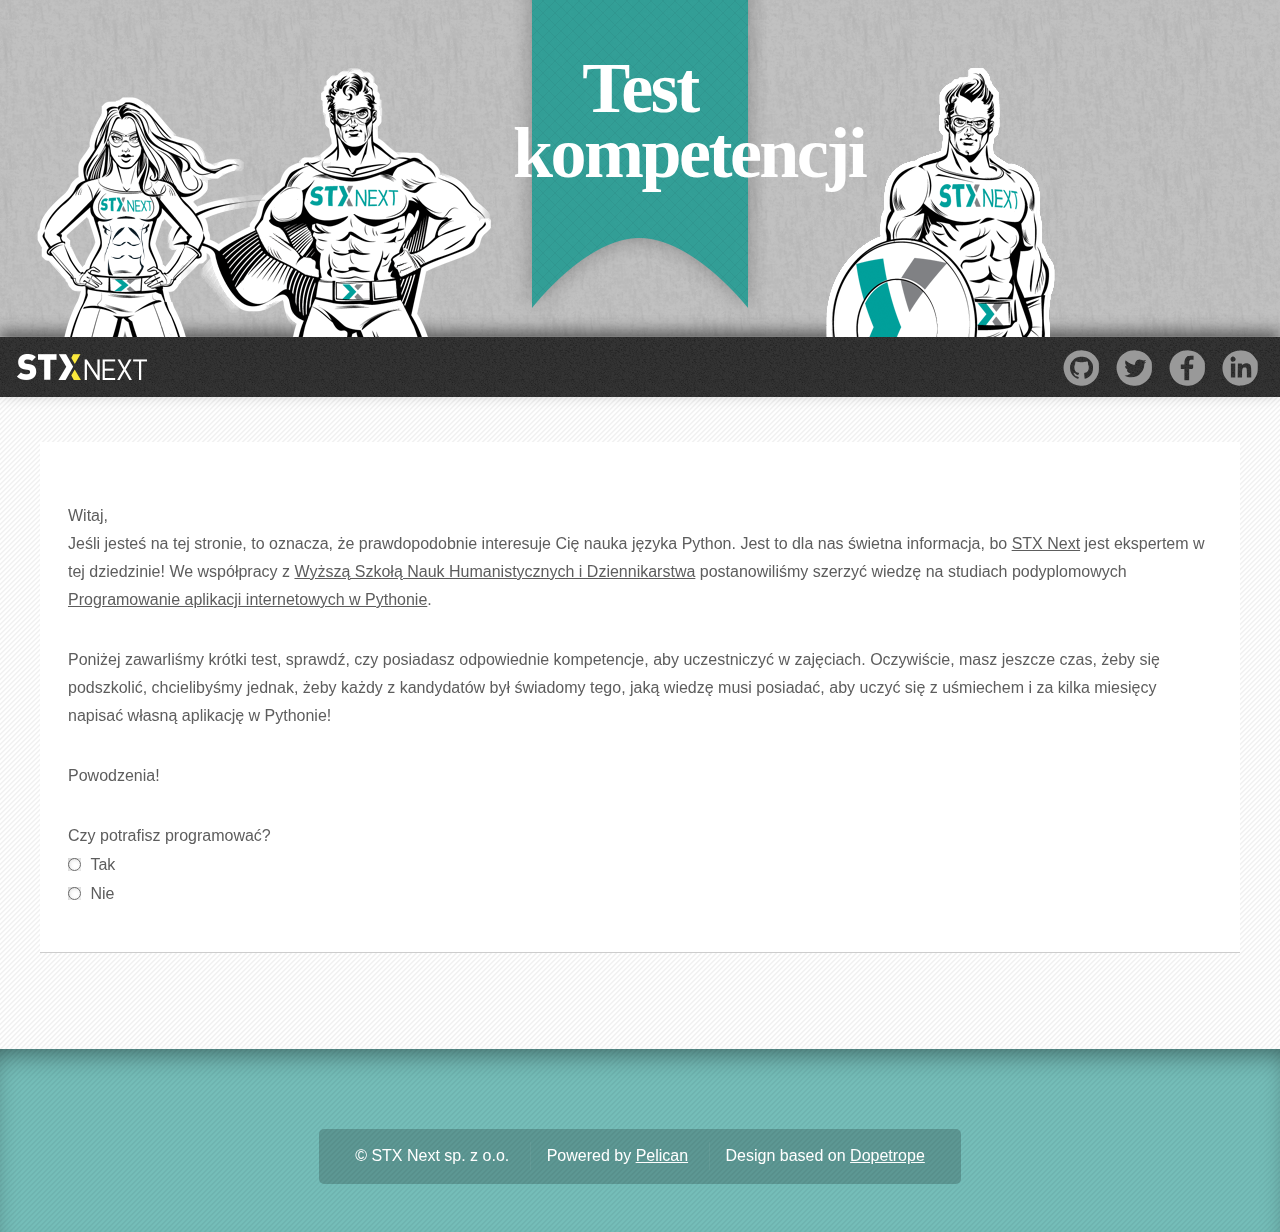
<file: index.html>
<!DOCTYPE html>
<html>
<head>
    <meta http-equiv="content-type" content="text/html; charset=UTF-8">
    <meta charset="utf-8">
    <meta name="keywords" content="stxnext,stx next,python,studia,podyplomówka,studia podyplomowe,wsnhid,programowanie aplikacji internetowych,django,flask,pyramid,plone">
    <meta name="robots" content="follow, all">
    <meta name="language" content="pl-PL">
    <meta name="description" content="Test kompetencji do uczestnictwa w studiach podyplomowych 'Programowanie aplikacji internetowych' na WSNHiD, prowadzonych przez STX Next.">
    <meta property="og:title" content="Test kompetencji">
    <meta property="og:type" content="website">

    <title>Test kompetencji</title>
    <link rel="stylesheet" href="theme/css/fonts.css">
    <noscript>
        <link rel="stylesheet" href="theme/css/skel-noscript.css" />
        <link rel="stylesheet" href="theme/css/style.css" />
        <link rel="stylesheet" href="theme/css/style-desktop.css" />
    </noscript>

    <style type="text/css">@-ms-viewport{width: device-width}</style>
    <style type="text/css">.not-desktop{display:none!important}.only-mobile,.only-1000px{display:none!important}</style>

    <link href="theme/css/style.css" type="text/css" rel="stylesheet">
    <link href="theme/css/style-desktop.css" type="text/css" rel="stylesheet">


    <link rel="apple-touch-icon-precomposed" sizes="144x144" href="/theme/images/_ico/favicon-144.png">
    <!-- For iPhone with high-resolution Retina display: -->
    <link rel="apple-touch-icon-precomposed" sizes="114x114" href="/theme/images/_ico/favicon-114.png">
    <!-- For first- and second-generation iPad: -->
    <link rel="apple-touch-icon-precomposed" sizes="72x72" href="/theme/images/_ico/favicon-72.png">
    <!-- For non-Retina iPhone, iPod Touch, and Android 2.1+ devices: -->
    <link rel="apple-touch-icon-precomposed" href="/theme/images/_ico/favicon-57.png">

    <link rel="shortcut icon" href="/favicon.ico" type="image/x-icon" />


</head>
<body class="no-sidebar">
    <!-- Header Wrapper -->
    <div id="header-wrapper">
        <div class="container">
            <figure class="hero-left"></figure>
            <figure class="hero-right"></figure>
            <div class="row">
                <div class="12u">

                    <!-- Header -->
                        <section id="header">

                            <!-- Logo -->
                            <div id="logo-container" class="logo-games">
                                <h1>Test<br>kompetencji</h1>
                            </div>

                        </section>
                </div>
            </div>
        </div>
    </div>

    <!-- Main Wrapper -->
    <div id="main-wrapper">
        <!-- Nav -->
        <nav id="nav">
            <a class="image logo image-left" href="http://stxnext.pl/">
                <img alt="" src="theme/images/nav-image-logo.png">
            </a>
            <div class="pull-right social">
                <a target="_blank" href="https://github.com/stxnext/">
                    <span class="icon-git"></span>
                </a>
                <a target="_blank" href="https://twitter.com/STXNext">
                    <span class="icon-twitter"></span>
                </a>
                <a target="_blank" href="https://www.facebook.com/StxNext">
                    <span class="icon-fb"></span>
                </a>
                <a target="_blank" href="https://www.linkedin.com/company/stx-next-python-experts">
                    <span class="icon-lin"></span>
                </a>
            </div>

        </nav>

        <div class="container">
            <section class="box">
                <p>
                    Witaj,<br/>
                    Jeśli jesteś na tej stronie, to oznacza, że prawdopodobnie
                    interesuje Cię nauka języka Python. Jest to dla nas świetna
                    informacja, bo <a href="http://stxnext.pl">STX Next</a>
                    jest ekspertem w tej dziedzinie! We współpracy z
                    <a href="http://wsnhid.pl">Wyższą Szkołą Nauk Humanistycznych i Dziennikarstwa</a>
                    postanowiliśmy szerzyć wiedzę na studiach podyplomowych
                    <a href="http://wsnhid.pl/programowanie-aplikacji-internetowych-1.html">Programowanie aplikacji internetowych w Pythonie</a>.
                </p>
                <p>
                    Poniżej zawarliśmy krótki test, sprawdź, czy posiadasz
                    odpowiednie kompetencje, aby uczestniczyć w zajęciach.
                    Oczywiście, masz jeszcze czas, żeby się podszkolić,
                    chcielibyśmy jednak, żeby każdy z kandydatów był świadomy tego,
                    jaką wiedzę musi posiadać, aby uczyć się z uśmiechem i za kilka
                    miesięcy napisać własną aplikację w Pythonie!
                </p>
                <p>Powodzenia!</p>

                <form class="form-horizontal prelim">
                    <fieldset id="know_prog">
                        <div class="form-group">
                            <label for="know_prog">Czy potrafisz programować?</label>
                            <div class="controls">
                                <div class="control">
                                    <input name="know_prog" id="prog_y" value="y" type="radio">
                                    <label class="radio" for="prog_y">Tak</label>
                                </div>
                                <div class="control">
                                    <input name="know_prog" id="prog_n" value="n" type="radio">
                                    <label class="radio" for="prog_n">Nie</label>
                                </div>
                                <div class="sub_q no">
                                    <p>
                                        Program szkolenia nie obejmuje nauki programowania od podstaw!
                                    </p>
                                    <p>
                                        Szkolenie skierowane jest do osób, które potrafią już programować
                                        (w dowolnym języku programowania) i chciałyby poznać lub poszerzyć
                                        znajomość języka Python oraz frameworków pythonowych, pozwalających
                                        tworzyć aplikacje internetowe.
                                    </p>
                                    <div class="control">
                                        <input type="checkbox" name="prog_cont" value="cont" id="prog_cont" />
                                        <label for="prog_cont">Nauczę się podstaw programowania przed rozpoczęciem zajęć</label>
                                    </div>
                                </div>
                                <div class="sub_q q1">
                                    <label for="prog_lang">W jakim języku potrafisz programować?</label>
                                    <div class="control">
                                        <input type="checkbox" name="prog_lang[]" value="cpp" />
                                        <label for="prog_lang">C/C++</label>
                                    </div>
                                    <div class="control">
                                        <input type="checkbox" name="prog_lang[]" value="c-sharp" />
                                        <label for="prog_lang">C#</label>
                                    </div>
                                    <div class="control">
                                        <input type="checkbox" name="prog_lang[]" value="java" />
                                        <label for="prog_lang">Java</label>
                                    </div>
                                    <div class="control">
                                        <input type="checkbox" name="prog_lang[]" value="js" />
                                        <label for="prog_lang">JavaScript</label>
                                    </div>
                                    <div class="control">
                                        <input type="checkbox" name="prog_lang[]" value="obj-c" />
                                        <label for="prog_lang">Objective-C</label>
                                    </div>
                                    <div class="control">
                                        <input type="checkbox" name="prog_lang[]" value="pascal" />
                                        <label for="prog_lang">Pascal</label>
                                    </div>
                                    <div class="control">
                                        <input type="checkbox" name="prog_lang[]" value="perl" />
                                        <label for="prog_lang">Perl</label>
                                    </div>
                                    <div class="control">
                                        <input type="checkbox" name="prog_lang[]" value="php" />
                                        <label for="prog_lang">PHP</label>
                                    </div>
                                    <div class="control">
                                        <input type="checkbox" name="prog_lang[]" value="py" />
                                        <label for="prog_lang">Python</label>
                                    </div>
                                    <div class="control">
                                        <input type="checkbox" name="prog_lang[]" value="rb" />
                                        <label for="prog_lang">Ruby</label>
                                    </div>
                                    <div class="control">
                                        <input type="checkbox" name="prog_lang[]" value="vb" />
                                        <label for="prog_lang">Visual Basic</label>
                                    </div>
                                    <div class="control">
                                        <input type="checkbox" name="prog_lang[]" value="other" />
                                        <label for="prog_lang">Inny</label>
                                    </div>
                                </div>
                                <div class="sub_q q2">
                                    <label for="prog_algo">Jaki jest wynik tego pseudokodu?</label>
                                    <p class="hint">(angielskie <i>even</i> to po polsku <i>parzysty</i>)</p>
                                    <pre>
total = 2
for x from 5 to 15
  if x is even then
      add x to total
loop
print total</pre>
                                    <div class="control">
                                        <input type="text" name="prog_algo" value="" id="prog_algo" />
                                    </div>
                                </div>
                            </div>
                        </div>
                    </fieldset>

                    <fieldset id="know_html">
                        <div class="form-group">
                            <label for="can_html">Czy znasz HTML?</label>
                            <div class="controls">
                                <div class="control">
                                    <input name="can_html" id="html_y" value="y" type="radio">
                                    <label class="radio" for="html_y">Tak</label>
                                </div>
                                <div class="control">
                                    <input name="can_html" id="html_n" value="n" type="radio">
                                    <label class="radio" for="html_n">Nie</label>
                                </div>
                                <div class="sub_q no">
                                    <p>
                                        Program szkolenia nie obejmuje nauki tworzenia stron WWW!
                                    </p>
                                    <p>
                                        Szkolenie skierowane jest do osób, które znają język HTML oraz
                                        potrafią już tworzyć proste, statyczne strony internetowe
                                        i chciałyby nauczyć się jak tworzyć aplikacje internetowe.
                                    </p>
                                    <div class="control">
                                        <input type="checkbox" name="html_cont" value="cont" id="html_cont" />
                                        <label for="html_cont">Nauczę się HTML przed rozpoczęciem zajęć</label>
                                    </div>
                                </div>
                                <div class="sub_q q1">
                                    <label for="html_ver">Którą wersję HTML znasz?</label>
                                    <div class="control">
                                        <input type="checkbox" name="html_ver[]" value="html4" />
                                        <label for="html_ver">HTML4</label>
                                    </div>
                                    <div class="control">
                                        <input type="checkbox" name="html_ver[]" value="html5" />
                                        <label for="html_ver">HTML5</label>
                                    </div>
                                    <div class="control">
                                        <input type="checkbox" name="html_ver[]" value="xhtml" />
                                        <label for="html_ver">XHTML</label>
                                    </div>
                                    <div class="control">
                                        <input type="checkbox" name="html_ver[]" value="other" />
                                        <label for="html_ver">Inna</label>
                                    </div>
                                </div>
                                <div class="sub_q q2">
                                    <label for="html_algo">Napisz wycinek kodu HTML, który w przeglądarce będzie wyglądał jak na poniższym obrazku:</label>
                                    <p class="hint">(wypunktowanie z dwoma elementami - pierwszy pogrubiony, drugi kursywą)</p>
                                    <img src="./html_sample.png"/>
                                    <div class="control">
                                        <textarea name="html_algo" id="html_algo" rows="8" cols="50"></textarea>
                                    </div>
                                </div>
                            </div>
                        </div>
                    </fieldset>

                    <fieldset id="know_linux">
                        <div class="form-group">
                            <label for="know_linux">Czy znasz podstawy Linuksa?</label>
                            <div class="controls">
                                <div class="control">
                                    <input name="know_linux" id="linux_y" value="y" type="radio">
                                    <label class="radio" for="linux_y">Tak</label>
                                </div>
                                <div class="control">
                                    <input name="know_linux" id="linux_n" value="n" type="radio">
                                    <label class="radio" for="linux_n">Nie</label>
                                </div>
                                <div class="sub_q no">
                                    <p>
                                        Program szkolenia nie obejmuje nauki podstaw Linuksa!
                                    </p>
                                    <p>
                                        Podczas szkolenia wykorzystywane będą podstawowe komendy i polecenia
                                        powłoki Linuksa.
                                    </p>
                                    <div class="control">
                                        <input type="checkbox" name="linux_cont" value="cont" id="linux_cont" />
                                        <label for="linux_cont">Nauczę się podstawowych komend Linuksa przed rozpoczęciem zajęć</label>
                                    </div>
                                </div>
                                <div class="sub_q q1">
                                    <label for="distro">Jaką dystrybucję Linuksa znasz?</label>
                                    <div class="control">
                                        <input type="checkbox" name="distro[]" value="arch" />
                                        <label for="distro">Arch</label>
                                    </div>
                                    <div class="control">
                                        <input type="checkbox" name="distro[]" value="centos" />
                                        <label for="distro">CentOS</label>
                                    </div>
                                    <div class="control">
                                        <input type="checkbox" name="distro[]" value="debian" />
                                        <label for="distro">Debian</label>
                                    </div>
                                    <div class="control">
                                        <input type="checkbox" name="distro[]" value="fedora" />
                                        <label for="distro">Fedora</label>
                                    </div>
                                    <div class="control">
                                        <input type="checkbox" name="distro[]" value="mint" />
                                        <label for="distro">Mint</label>
                                    </div>
                                    <div class="control">
                                        <input type="checkbox" name="distro[]" value="rhel" />
                                        <label for="distro">Red Hat / RHEL</label>
                                    </div>
                                    <div class="control">
                                        <input type="checkbox" name="distro[]" value="suse" />
                                        <label for="distro">SUSE</label>
                                    </div>
                                    <div class="control">
                                        <input type="checkbox" name="distro[]" value="ubuntu" />
                                        <label for="distro">Ubuntu</label>
                                    </div>
                                    <div class="control">
                                        <input type="checkbox" name="distro[]" value="other" />
                                        <label for="distro">Inna</label>
                                    </div>
                                </div>
                                <div class="sub_q q2">
                                    <label for="linux_cmd_1">Napisz komendę przejścia do folderu <tt>app</tt></label>
                                    <div class="control">
                                        <input type="text" name="linux_cmd_1" value="" id="linux_cmd_1" />
                                    </div>
                                    <label for="linux_cmd_2">Napisz komendę usuwającą wszystkie pliki z roszerzeniem txt</label>
                                    <div class="control">
                                        <input type="text" name="linux_cmd_2" value="" id="linux_cmd_2" />
                                    </div>
                                    <label for="linux_cmd_3">Napisz komendę pokazującą wszystkie uruchomione procesy</label>
                                    <div class="control">
                                        <input type="text" name="linux_cmd_3" value="" id="linux_cmd_3" />
                                    </div>
                                </div>
                            </div>
                        </div>
                    </fieldset>
                </form>

                <div class="summary" id="summary-full">
                    <h2>Gratulacje!</h2>
                    <h3>Posiadasz odpowiednie kompetencje, aby rozpocząć studia podyplomowe "Programowanie aplikacji internetowych"!</h3>
                </div>
                <div class="summary" id="summary-some">
                    <h2>Brawo!</h2>
                    <h3>Posiadasz część kompetencji potrzebnych, aby rozpocząć studia podyplomowe "Programowanie aplikacji internetowych".</h3>
                    <h4>Pamiętaj, że jeżeli dostaniesz się na studia, to musisz poznać niektóre zagadnienia przed rozpoczęciem pierwszych zajęć!</h4>
                </div>
                <div class="summary" id="summary-none">
                    <h3>Nie posiadasz odpowiednich kompetencji, aby rozpocząć studia podyplomowe "Programowanie aplikacji internetowych"!</h3>
                    <h4>Jeżeli mimo to weźmiesz udział w rekrutacji i dostaniesz się na studia, to musisz poznać wszystkie brakujące zagadnienia przed rozpoczęciem pierwszych zajęć!</h4>
                </div>

            </section>
        </div>
    </div>

    <!-- Footer -->
    <div id="footer-wrapper">
        <section id="footer" class="container">
            <!-- Copyright -->
            <div id="copyright">
                <ul class="links">
                    <li>© STX Next sp. z o.o.    </li>
                    <li>Powered by <a href="http://blog.getpelican.com/">Pelican</a></li>
                    <li>Design based on <a href="http://html5up.net/">Dopetrope</a></li>
                </ul>
            </div>
        </section>
    </div>

    <script src="theme/js/jquery.min.js"></script>
    <script src="theme/js/jquery.dropotron.js"></script>
    <script src="theme/js/config.js"></script>
    <script src="theme/js/skel.js"></script>
    <script src="theme/js/skel-panels.js"></script>
    <script src="theme/js/application.js"></script>
    <!--[if lte IE 8]><script src="theme/js/html5shiv.js"></script><link rel="stylesheet" href="/theme/css/ie8.css" /><![endif]-->


    <script type="text/javascript">
        $(document).ready(function() {
            /* fieldset - know programming language */
            $('#prog_y').click(function(event) {
                $('#know_prog .sub_q.q1').show();
                $('#know_prog .sub_q.no').hide();
                $('#prog_cont').attr('checked', false);
            });
            $('#prog_n').click(function(event) {
                $('#know_prog .sub_q').hide();
                $('#know_prog .sub_q.no').show();
            });
            $('#prog_cont').change(function() {
                if (this.checked) {
                    $('#know_html').show();
                } else {
                    $('#know_html').hide();
                }
            });
            $("input[name='prog_lang[]']").click(function(event) {
                if ($("input[name='prog_lang[]']:checked").length) {
                    $('#know_prog .sub_q.q2').show();
                } else {
                    $('#know_prog .sub_q.q2').hide();
                }
            });
            $("#prog_algo").keyup(function(event) {
                if ($("#prog_algo").val() === '52') {
                    $('#know_html').show();
                } else {
                    $('#know_html').hide();
                }
            });

            /* fieldset - know html */
            $('#html_y').click(function(event) {
                $('#know_html .sub_q.q1').show();
                $('#know_html .sub_q.no').hide();
                $('#html_cont').attr('checked', false);
            });
            $('#html_n').click(function(event) {
                $('#know_html .sub_q').hide();
                $('#know_html .sub_q.no').show();
            });
            $('#html_cont').change(function() {
                if (this.checked) {
                    $('#know_linux').show();
                } else {
                    $('#know_linux').hide();
                }
            });
            $("input[name='html_ver[]']").click(function(event) {
                if ($("input[name='html_ver[]']:checked").length) {
                    $('#know_html .sub_q.q2').show();
                } else {
                    $('#know_html .sub_q.q2').hide();
                }
            });
            // <ul><li><b>bold</b></li><li><i>italic</i></li></ul>
            $("#html_algo").keyup(function(event) {
                var answer = $("#html_algo").val();
                if (
                    answer.indexOf('<ul>') >= 0 &&
                    answer.indexOf('</ul>') >= 0 &&
                    answer.indexOf('<li>') >= 0 &&
                    answer.indexOf('</li>') >= 0 &&
                    answer.indexOf('<b>') >= 0 &&
                    answer.indexOf('</b>') >= 0 &&
                    answer.indexOf('<i>') >= 0 &&
                    answer.indexOf('</i>') >= 0
                ) {
                    $('#know_linux').show();
                } else {
                    $('#know_linux').hide();
                }
            });

            /* fieldset - know linux */
            $('#linux_y').click(function(event) {
                $('#know_linux .sub_q.q1').show();
                $('#know_linux .sub_q.no').hide();
                $('#linux_cont').attr('checked', false);
            });
            $('#linux_n').click(function(event) {
                $('#know_linux .sub_q').hide();
                $('#know_linux .sub_q.no').show();
            });
            $('#linux_cont').change(function() {
                if (this.checked) {
                    if ($('#prog_cont:checked, #html_cont:checked').length == 2) {
                        $('#summary-none').show();
                    } else {
                        $('#summary-some').show();
                    }
                } else {
                    $('.summary').hide();
                }
            });
            $("input[name='distro[]']").click(function(event) {
                if ($("input[name='distro[]']:checked").length) {
                    $('#know_linux .sub_q.q2').show();
                } else {
                    $('#know_linux .sub_q.q2').hide();
                }
            });
            $("#know_linux .sub_q.q2 input").keyup(function(event) {
                if (
                    $("#linux_cmd_1").val() === 'cd app' &&
                    $("#linux_cmd_2").val() === 'rm *.txt' &&
                    $("#linux_cmd_3").val().indexOf('ps') == 0
                ) {
                    var cont = $('#prog_cont:checked, #html_cont:checked, #linux_cont:checked');
                    if (cont.length == 3) {
                        $('#summary-none').show();
                    } else if (cont.length == 0) {
                        $('#summary-full').show();
                    } else {
                        $('#summary-some').show();
                    }
                } else {
                    $('.summary').hide();
                }
            });
        });
    </script>

    <script>
        (function(i,s,o,g,r,a,m){i['GoogleAnalyticsObject']=r;i[r]=i[r]||function(){
        (i[r].q=i[r].q||[]).push(arguments)},i[r].l=1*new Date();a=s.createElement(o),
        m=s.getElementsByTagName(o)[0];a.async=1;a.src=g;m.parentNode.insertBefore(a,m)
        })(window,document,'script','//www.google-analytics.com/analytics.js','ga');
        ga('create', 'UA-12316674-11', 'auto');
        ga('send', 'pageview');
    </script>

</body>
</html>
</file>
<file: theme/css/fonts.css>
@font-face {
  font-family: 'Lato';
  font-style: normal;
  font-weight: 300;
  src: local('Lato Light'), local('Lato-Light'), url(http://themes.googleusercontent.com/static/fonts/lato/v7/KT3KS9Aol4WfR6Vas8kNcg.woff) format('woff');
}
@font-face {
  font-family: 'Lato';
  font-style: normal;
  font-weight: 400;
  src: local('Lato Regular'), local('Lato-Regular'), url(http://themes.googleusercontent.com/static/fonts/lato/v7/9k-RPmcnxYEPm8CNFsH2gg.woff) format('woff');
}
@font-face {
  font-family: 'Lato';
  font-style: normal;
  font-weight: 700;
  src: local('Lato Bold'), local('Lato-Bold'), url(http://themes.googleusercontent.com/static/fonts/lato/v7/wkfQbvfT_02e2IWO3yYueQ.woff) format('woff');
}

@font-face {
  font-family: 'Amatic SC';
  font-style: normal;
  font-weight: 400;
  src: local('Amatic SC Regular'), local('AmaticSC-Regular'), url(http://themes.googleusercontent.com/static/fonts/amaticsc/v4/DPPfSFKxRTXvae2bKDzp5D8E0i7KZn-EPnyo3HZu7kw.woff) format('woff');
}
@font-face {
  font-family: 'Amatic SC';
  font-style: normal;
  font-weight: 700;
  src: local('Amatic SC Bold'), local('AmaticSC-Bold'), url(http://themes.googleusercontent.com/static/fonts/amaticsc/v4/IDnkRTPGcrSVo50UyYNK73hCUOGz7vYGh680lGh-uXM.woff) format('woff');
}


@font-face {
    font-family: 'stx-icons';
    src:url('../fonts/stx-icons.eot?');
    src:url('../fonts/stx-icons.eot?#iefix') format('embedded-opentype'),
        url('../fonts/stx-icons.woff?') format('woff'),
        url('../fonts/stx-icons.ttf?') format('truetype'),
        url('../fonts/stx-icons.svg?#stx-icons') format('svg');
    font-weight: normal;
    font-style: normal;
}

[class^="icon-"], [class*=" icon-"] {
    font-family: 'stx-icons';
    speak: none;
    font-style: normal;
    font-weight: normal;
    font-variant: normal;
    text-transform: none;
    line-height: 1;

    /* Better Font Rendering =========== */
    -webkit-font-smoothing: antialiased;
    -moz-osx-font-smoothing: grayscale;
}

.icon-lin:before {
    content: "\e60c";
}
.icon-mobileUI-opener:before {
    content: "\e60b";
}
.icon-twitter:before {
    content: "\e608";
}
.icon-git:before {
    content: "\e609";
}
.icon-fb:before {
    content: "\e60a";
}
.icon-spinner:before {
    content: "\e600";
}
.icon-rocket:before {
    content: "\e601";
}
.icon-path:before {
    content: "\f074";
}
.icon-share:before {
    content: "\e602";
}
.icon-heart:before {
    content: "\e603";
}
.icon-wand:before {
    content: "\e604";
}
.icon-pyicon:before {
    content: "\e605";
}
.icon-target:before {
    content: "\e606";
}
.icon-dot_group:before {
    content: "\e607";
}
.icon-star:before {
    content: "\e6ce";
}
.icon-star3:before {
    content: "\e6d0";
}
.icon-arrow-down7:before {
    content: "\e899";
}
.icon-arrow-up6:before {
    content: "\e89a";
}
</file>
<file: theme/css/skel-noscript.css>
html,body,div,span,applet,object,iframe,h1,h2,h3,h4,h5,h6,p,blockquote,pre,a,abbr,acronym,address,big,cite,code,del,dfn,em,img,ins,kbd,q,s,samp,small,strike,strong,sub,sup,tt,var,b,u,i,center,dl,dt,dd,ol,ul,li,fieldset,form,label,legend,table,caption,tbody,tfoot,thead,tr,th,td,article,aside,canvas,details,embed,figure,figcaption,footer,header,hgroup,menu,nav,output,ruby,section,summary,time,mark,audio,video{margin:0;padding:0;border:0;font-size:100%;font:inherit;vertical-align:baseline}article,aside,details,figcaption,figure,footer,header,hgroup,menu,nav,section{display:block}body{line-height:1}ol,ul{list-style:none}blockquote,q{quotes:none}blockquote:before,blockquote:after,q:before,q:after{content:'';content:none}table{border-collapse:collapse;border-spacing:0}body{-webkit-text-size-adjust:none}*,*:before,*:after{-moz-box-sizing:border-box;-webkit-box-sizing:border-box;-o-box-sizing:border-box;-ms-box-sizing:border-box;box-sizing:border-box}.container{width:1200px;margin:0 auto}.\31 2u{width:100%}.\31 1u{width:91.6666666667%}.\31 0u{width:83.3333333333%}.\39 u{width:75%}.\38 u{width:66.6666666667%}.\37 u{width:58.3333333333%}.\36 u{width:50%}.\35 u{width:41.6666666667%}.\34 u{width:33.3333333333%}.\33 u{width:25%}.\32 u{width:16.6666666667%}.\31 u{width:8.3333333333%}.\-11u{margin-left:91.6666666667%}.\-10u{margin-left:83.3333333333%}.\-9u{margin-left:75%}.\-8u{margin-left:66.6666666667%}.\-7u{margin-left:58.3333333333%}.\-6u{margin-left:50%}.\-5u{margin-left:41.6666666667%}.\-4u{margin-left:33.3333333333%}.\-3u{margin-left:25%}.\-2u{margin-left:16.6666666667%}.\-1u{margin-left:8.3333333333%}.row>*{padding:40px 0 0 40px;float:left;-moz-box-sizing:border-box;-webkit-box-sizing:border-box;-o-box-sizing:border-box;-ms-box-sizing:border-box;box-sizing:border-box}.row+.row>*{padding-top:40px}.row{margin-left:-40px}.row:after{content:'';display:block;clear:both;height:0}.row:first-child>*{padding-top:0}.row>*{padding-top:0}.row.flush{margin-left:0}.row.flush>*{padding:0 !important}.row.half>*{padding:20px 0 0 20px}.row.half+.row.half>*{padding-top:20px}.row.half{margin-left:-20px}.row.double>*{padding:80px 0 0 80px}.row.double+.row.double>*{padding-top:80px}.row.double{margin-left:-80px}
</file>
<file: theme/css/style.css>
/*
    STX Next blog skin based on Dopetrope 2.0 by HTML5 UP (html5up.net | @n33co)
    Free for personal and commercial use under the CCA 3.0 license (html5up.net/license)
*/

/* disable/enable */
*[href*="_contact"], /* mobile selector */
.nav-contact {
    display:none !important;
}
.hide {
    display:none !important;
}

[ng-cloak] {
    display: none !important;
}

/*********************************************************************************/
/* Basic                                                                         */
/*********************************************************************************/


    *
    {
        -moz-box-sizing: border-box;
        -webkit-box-sizing: border-box;
        -o-box-sizing: border-box;
        -ms-box-sizing: border-box;
        box-sizing: border-box;
    }

    body
    {
        font-family: Lato,sans-serif;
        font-weight: 300;
        background: #6FB4B0;
        color: #5d5d5d;
        margin: 0;
        padding: 0;
    }

    strong, b
    {
        color: #252122;
        font-weight: 700;
    }

    h1, h2, h3, h4, h5, h6
    {
        color: #252122;
        font-weight: 700;
        font-family:"Amatic SC",cursive;
    }

        h1 a, h2 a, h3 a, h4 a, h5 a, h6 a
        {
            color: inherit;
            text-decoration: none;
        }

    h4 {
        font-size: 24px;
    }

    hr {
        height:0px;
        border-top:1px solid #999;
        border-width:1px 0px 0px 0px;
    }

    a
    {
        color: #5d5d5d;
        text-decoration: underline;
        transition: all 0.3s ease-out 0s;
    }

        a:hover
        {
            text-decoration: none;
        }

    ul.numeric {
        list-style-type:decimal;
    }
    ul.numeric .hide {
        visibility:hidden;
        height:0px;
    }
    .text-teal {
        color:#6FB4B0;
    }
    .text-center {
        text-align: center;
    }
    .major
    {
        position: relative;
        text-align: center;
        border-top: solid 1px #ccc;
        top: 1em;
    }

        .major h2
        {
            background: #fff;
            position: relative;
            top: -0.65em;
            display: inline;
            margin: 0;
            padding: 0 1em 0 1em;
        }

    .byline
    {
        display: block;
        font-style: italic;
        font-size: 0.75em;
    }
    .hint {
        font-size: 0.8em;
        margin: 0;
    }

    form
    {
    }

    br.clear
    {
        clear: both;
    }

    p, ul, ol, dl, table
    {
        margin-bottom: 2em;
    }

    section,
    article
    {
        margin-bottom: 2.5em;
    }

        section > :last-child,
        article > :last-child
        {
            margin-bottom: 0;
        }

        section:last-child,
        article:last-child
        {
            margin-bottom: 0;
        }

    .pull-right {
        float:right;
    }
    .pull-left {
        float:left;
    }

    /* Box */

        .box
        {
            background: #ffffff;
            border-bottom: solid 1px #ccc;
        }

            .box .image-full
            {
                position: relative;
                width: auto;
            }

/* form */
fieldset {
    border:0;
    margin:0;
    padding:0;
}
.form-row {
    margin: 0px 0px 10px 0px;
}
input, textarea, select {
    background-color:rgba(255,255,255,0.5);
    border: 0 none;
    box-shadow: 1px 1px 5px rgba(0, 0, 0, 0.2) inset;
    color: #4A4A4A;
    font-family: Lato,sans-serif;
    font-size: 18px;
    font-weight: 300;
    height: 42px;
    line-height: 18px;
    margin-bottom: 10px;
    padding: 10px;
}

input[type="checkbox"], input[type="radio"] {
    width:auto;
    height:auto;
    margin:0px;
    vertical-align:middle;
}
input+label {
    padding-left:5px;
    vertical-align:middle;
    font-weight:normal;
}

textarea {
    height: 180px;
}

    /* Button */
.btn {
    background: none repeat scroll 0 0 #299D94;
    border: 1px solid #fff;
    color: #FFFFFF;
    cursor: pointer;
    display: inline-block;
    font-family: Lato,sans-serif;
    margin: 0;
    padding: 9px 20px;
    font-weight: 400;
}

        .button
        {
            display: inline-block;
            text-decoration: none;
            cursor: pointer;
            border: 0;
            border-radius: 5px;
            background: #299c94;
            color: #fff !important;
            font-weight: 700;
            outline: 0;
            -moz-transition: background-color .25s ease-in-out;
            -webkit-transition: background-color .25s ease-in-out;
            -o-transition: background-color .25s ease-in-out;
            -ms-transition: background-color .25s ease-in-out;
            transition: background-color .25s ease-in-out;
        }

            .button:hover
            {
                background: #444;
            }

            .button:active
            {
                background: #444;
            }

            .button-alt
            {
                background: #252122;
            }

                .button-alt:hover
                {
                    background: #353132;
                }

                .button-alt:active
                {
                    background: #151112;
                }

            .button-icon
            {
                line-height: 32px;
                padding-left: 1em !important;
            }

                .button-icon:before
                {
                    content: '';
                    display: block;
                    float: left;
                    width: 32px;
                    height: 32px;
                    background: url('images/icons32.png');
                    margin-right: 0.45em;
                    opacity: 0.25;
                }

                .button-icon-1:before    { background-position: 0px 0px;        }
                .button-icon-2:before    { background-position: -32px 0px;    }
                .button-icon-3:before    { background-position: -64px 0px;    }
                .button-icon-4:before    { background-position: -96px 0px;    }
                .button-icon-5:before    { background-position: -128px 0px;    }

    /* Icon */

        .icon32
        {
            display: inline-block;
            width: 32px;
            height: 32px;
            background-image: url('images/icons48.png');
            background-size:cover;
            text-indent: -9999px;
        }

            .icon32-1    { background-position:    0px 0px;        }
            .icon32-2    { background-position:    -32px 0px;        }
            .icon32-3    { background-position:    -64px 0px;        }
            .icon32-4    { background-position:    -96px 0px;        }
            .icon32-5    { background-position:    -128px 0px;        }
            .icon32-6    { background-position:    -160px 0px;        }
            .icon32-7    { background-position:    -192px 0px;        }
            .icon32-8    { background-position:    -224px 0px;        }
            .icon32-9    { background-position:    -256px 0px;        }
            .icon32-10    { background-position:    -288px 0px;        }

        .icon48
        {
            display: inline-block;
            width: 48px;
            height: 48px;
            background-image: url('images/icons48.png');
            text-indent: -9999px;
        }

            .icon48-1    { background-position:    0px 0px;        }
            .icon48-2    { background-position:    -48px 0px;        }
            .icon48-3    { background-position:    -96px 0px;        }
            .icon48-4    { background-position:    -144px 0px;        }
            .icon48-5    { background-position:    -192px 0px;        }
            .icon48-6    { background-position:    -240px 0px;        }
            .icon48-7    { background-position:    -288px 0px;        }
            .icon48-8    { background-position:    -336px 0px;        }
            .icon48-9    { background-position:    -384px 0px;        }
            .icon48-10    { background-position:    -432px 0px;        }

        .icon64
        {
            display: inline-block;
            width: 64px;
            height: 64px;
            background-image: url('images/icons64.png');
            text-indent: -9999px;
        }

            .icon64-1    { background-position:    0px 0px;        }
            .icon64-2    { background-position:    -64px 0px;        }
            .icon64-3    { background-position:    -128px 0px;        }
            .icon64-4    { background-position:    -192px 0px;        }
            .icon64-5    { background-position:    -256px 0px;        }
            .icon64-6    { background-position:    -320px 0px;        }
            .icon64-7    { background-position:    -384px 0px;        }
            .icon64-8    { background-position:    -448px 0px;        }
            .icon64-9    { background-position:    -512px 0px;        }
            .icon64-10    { background-position:    -576px 0px;        }

    /* Image */

        .image
        {
            display: inline-block;
            outline: 0;
        }

            .image img
            {
                display: block;
                width: auto;
            }

        .image-centered
        {
            display: block;
            margin: 0 0 2em 0;
        }

            .image-centered img
            {
                margin: 0 auto;
                width: auto;
            }

        .image-full
        {
            display: block;
            width: 100%;
            margin: 0 0 2em 0;
        }

        .image-left
        {
            float: left;
            margin: 0 2em 2em 0;
        }

    /* Is-* */

        .is-post
        {
            text-align: justify;
        }

    /* List */

        ul.social
        {
            overflow: hidden;
        }

            ul.social li
            {
                display: block;
                border-radius: 5px;
                background: #888;
                -moz-transition: background-color .25s ease-in-out;
                -webkit-transition: background-color .25s ease-in-out;
                -o-transition: background-color .25s ease-in-out;
                -ms-transition: background-color .25s ease-in-out;
                transition: background-color .25s ease-in-out;
                float: left;
            }

            ul.social li:first-child
            {
                margin-left: 0;
            }

            ul.social li.facebook                { background: #3c5a98; }
                ul.social li.facebook:hover        { background: #4c6aa8; }
            ul.social li.twitter                { background: #2daae4; }
                ul.social li.twitter:hover        { background: #3dbaf4; }
            ul.social li.dribbble                { background: #c4376b; }
                ul.social li.dribbble:hover        { background: #d4477b; }
            ul.social li.linkedin                { background: #006599; }
                ul.social li.linkedin:hover        { background: #1075a9; }
            ul.social li.tumblr                    { background: #2b4661; }
                ul.social li.tumblr:hover        { background: #3b5671; }
            ul.social li.googleplus                { background: #da2713; }
                ul.social li.googleplus:hover    { background: #ea3723; }


        #nav .social {
            margin-top:-17px;
        }
        #nav .social > a {
            display:inline-block;
            text-decoration:none;
            margin-left: 0.3em;
            font-weight:300;
            font-size:1.2em;
            vertical-align:middle;
            color:#999;
        }
        #nav .social > a:hover {
            color:#299C94;
            text-shadow:0px 0px 2px #000;
        }
        #nav .social span[class*="icon-"] {
            line-height:60px;
            font-size:2em;
            margin-right:0.1em;
            vertical-align:middle;
        }


/*********************************************************************************/
/* Wrappers                                                                      */
/*********************************************************************************/

    #header-wrapper
    {
        position: relative;
        background: #ffffff;
        border-bottom: solid 1px #ccc;
        background: url('images/header-image-bg-texture.png');
    }

        #header-wrapper > .container
        {
            position: relative;
            z-index: 1;
            height: 320px;
        }
            #header-wrapper > .container #logo-container
            {
                background: url('images/header-image-banner.png') no-repeat;
                width: 254px;
                height: 320px;
                margin: auto;
                padding: 10px 0 0 0;
            }

                #header-wrapper > .container #logo-container h1
                {
                    font-size: 4.5em;
                    padding: 40px 0px 0;
                    color: #fff;
                    line-height:90%;
                }

                #header-wrapper #logo-container.logo-versus h1 {
                    padding-top: 8px;
                }

                #header-wrapper #logo-container.logo-games h1 {
                    padding-top: 46px;
                }

    #main-wrapper
    {
        position: relative;
        background: #f7f7f7 url('images/image-white-bg-texture.png');
        box-shadow: 0 -5px 15px rgba(0,0,0,.3);
    }

        #main-wrapper:before
        {
            content: '';
            position: absolute;
            top: 0;
            left: 0;
            width: 100%;
            background-size: 100% 100%;
            z-index: 0;
            opacity: 0.1;
        }

        #main-wrapper #nav {
            margin-bottom:45px;
        }

    #footer-wrapper
    {
        position: relative;
        color: #fff;
        background: #f7f7f7 url('images/image-green-bg-texture.png');
        box-shadow: 0 15px 30px -15px rgba(0,0,0,.6) inset;
    }

        #footer-wrapper .button {
            background: #444;
        }

        #footer-wrapper a
        {
            color: #fff;
        }

        #footer-wrapper h2,
        #footer-wrapper h3,
        #footer-wrapper h4,
        #footer-wrapper h5,
        #footer-wrapper h6,
        #footer-wrapper strong,
        #footer-wrapper b
        {
            color: #fff;
        }

        #footer-wrapper h1 a,
        #footer-wrapper h2 a,
        #footer-wrapper h3 a,
        #footer-wrapper h4 a,
        #footer-wrapper h5 a,
        #footer-wrapper h6 a
        {
            color: inherit;
        }

        #footer-wrapper .footer-column
        {
            float: right;
        }

        #categories
        {
            margin-bottom: 3em;
            padding: 0;
        }

            #categories li
            {
                display: inline;
                border:0;
            }
/*********************************************************************************/
/* Intro                                                                         */
/*********************************************************************************/

    #intro
    {
        text-align: center;
    }

/*********************************************************************************/
/* Copyright                                                                     */
/*********************************************************************************/

    #copyright
    {
        text-align: center;
    }

        #copyright .links
        {
            display: inline-block;
            background: #2C2929;
            background: rgba(0,0,0,0.2);
            border-radius: 5px;
            margin: 0;
        }

/*********************************************************************************/
/* Description list                                                              */
/*********************************************************************************/

    dl {
        border: 3px double #ccc;
        padding: 0.5em;
    }
    dt {
        float: left;
        clear: left;
        width: 200px;
        text-align: right;
        font-weight: bold;
    }
    dt:after {
        content: ":";
      }
    dd {
        margin: 0 0 0 220px;
        padding: 0 0 0.5em 0;
    }

/*********************************************************************************/
/* Keyboard keys                                                              */
/*********************************************************************************/

    kbd {
        padding: 0.1em 0.6em;
        border: 1px solid #ccc;
        font-size: 11px;
        font-family: Arial,Helvetica,sans-serif;
        background-color: #f7f7f7;
        color: #333;
        -moz-box-shadow: 0 1px 0px rgba(0, 0, 0, 0.2),0 0 0 2px #ffffff inset;
        -webkit-box-shadow: 0 1px 0px rgba(0, 0, 0, 0.2),0 0 0 2px #ffffff inset;
        box-shadow: 0 1px 0px rgba(0, 0, 0, 0.2),0 0 0 2px #ffffff inset;
        -moz-border-radius: 3px;
        -webkit-border-radius: 3px;
        border-radius: 3px;
        display: inline-block;
        margin: 0 0.1em;
        text-shadow: 0 1px 0 #fff;
        line-height: 1.4;
        white-space: nowrap;
    }

/*********************************************************************************/
/* Superhero on the head                                                         */
/*********************************************************************************/

    .hero-left {
        background: url(images/superhero-left.png) top left no-repeat;
        width: 470px;
        height: 270px;
        position: absolute;
        top: 51px;
        left: -56px;
        z-index: -1;
    }
    .hero-right {
        background: url(images/superhero-right.png) top left no-repeat;
        width: 255px;
        height: 270px;
        position: absolute;
        top: 51px;
        right: 120px;
        z-index: -1;
    }

/*********************************************************************************/
/* Prelim questionare                                                                   */
/*********************************************************************************/

.prelim fieldset, .summary {
    display: none;
}
.prelim fieldset:first-of-type {
    display: block;
}

.sub_q {
    display: none;
    margin: 0.5em 2em;
}
</file>
<file: theme/css/style-desktop.css>
/*
    STX Next blog skin based on Dopetrope 2.0 by HTML5 UP (html5up.net | @n33co)
    Free for personal and commercial use under the CCA 3.0 license (html5up.net/license)
*/

/*********************************************************************************/
/* Basic                                                                         */
/*********************************************************************************/

    body
    {
        font-size: 12pt;
        line-height: 1.75em;
        min-width: 1200px;
    }

    h2
    {
        font-size: 2.5em;
    }

    h3
    {
        font-size: 2.35em;
    }

    .byline
    {
        margin: 0.5em 0 0 0;
        padding-bottom: 0.5em;
    }

    header
    {
        margin: 0 0 1.5em 0;
    }

    footer
    {
        margin: 2.25em 0 0 0;
    }

    /* Actions */

        .actions
        {
        }

            .actions .button
            {
                margin-right: 0.75em;
            }

    /* Box */

        .box
        {
            padding: 2.75em 1.75em 2.75em 1.75em;
        }

            .box .image-full
            {
                left: 1.75em;
                top: 1.75em;
                margin: -4.5em 0 4.25em -3.5em;
            }

    /* Button */

        .button
        {
            font-size: 1.1em;
            padding: 0.65em 1.5em 0.65em 1.5em;
        }

            .button-big
            {
                font-size: 1.5em;
                padding: 0.75em 1.5em 0.75em 1.5em;
            }

    /* Is-* */

        .is-post
        {
        }

            .is-post header
            {
                padding-top: 1em;
                margin: 0 0 2em 0;
            }

            .is-post h2
            {
                padding:0.5em 0;
                font-size: 2.5em;
                letter-spacing: -0.015em;
            }
            .is-post p {
                margin:1em 0;
                font-size: 1em;
            }

            .is-post .byline
            {
                margin-top: 1.25em;
                font-size: 1.25em;
            }

    /* List */
        ul.links
        {
        }

            ul.links li
            {
                display: inline-block;
                border-left: solid 1px rgba(255,255,255,0.05);
                padding: 0 0 0 1em;
                margin: 0 0 0 1em;
            }

            ul.links li:first-child
            {
                border-left: 0;
                padding-left: 0;
                margin-left: 0;
            }

        ul.social
        {
            margin: 0 0 3.25em 0;
            padding:0;
        }

            ul.social li
            {
                margin-left: 0.75em;
            }

/*********************************************************************************/
/* Wrappers                                                                      */
/*********************************************************************************/

    #header-wrapper
    {
        padding: 0 0 1em 0;
    }

        #header-wrapper:before
        {
            height: 10em;
        }

        #header-wrapper:after
        {
            height: 20em;
            top: -2.5em;
        }

    #main-wrapper
    {
        padding: 0 0 6em 0;
    }

        #main-wrapper:after
        {
            height: 5em;
        }

    #footer-wrapper
    {
        padding: 2em 0 1em 0;
    }

        #footer-wrapper:before
        {
            height: 5em;
        }

        #footer-wrapper header
        {
            margin: 0 0 3em 0;
        }

            #footer-wrapper header h2
            {
                font-size: 1.75em;
            }

        #footer-wrapper .row
        {
            padding-bottom: 0.5em;
        }

/*********************************************************************************/
/* Header                                                                        */
/*********************************************************************************/

    #header
    {
        text-align: center;
    }

        #header h1
        {
            color: #252122;
            font-weight: 900;
            font-size: 2.5em;
            letter-spacing: -0.035em;
            margin: 0 0 1.5em 0;
        }

/*********************************************************************************/
/* Nav                                                                           */
/*********************************************************************************/

    #nav
    {
        margin-bottom: 6em;
        box-shadow: 0 -5px 15px rgba(0,0,0,.3);
        background: url(images/nav-image-bg-texture.png) repeat 0 0 #111;
        height: 60px;
        width: 100%;
        display: block;
        z-index: 10;
        min-width: 940px;
        padding: 17px;
    }

        #nav > ul
        {
            margin: 0 160px;
            text-align: center;
            min-width: 600px;
            padding:0px;
        }

        #nav > ul > li > ul
        {
            display: none;
        }

        #nav > ul > li
        {
            display: inline-block;
            margin: 0 0.35em 0 0.35em;
            height: 25px;
        }

        #nav > ul > li+li
        {
            border-left: 1px solid #877142;
        }

            #nav > ul > li+li > a
                        {
                border-left: 1px solid #bb9534;
            }

            #nav > ul > li > a
            {
                font-size: 18px;
                font-weight: normal;
                color: #FFF;
                padding: 0 20px;
                display: inline-block;
                outline: 0;
                text-decoration: none;
            }

            #nav > ul > li.last > a
            {
                border-right: 0!important;
            }

        #nav > ul > li:hover
        {
        }

            #nav > ul > li:hover > a
            {
                color: #e8cf0c;
            }

        #nav > ul > li.active
        {
        }

            #nav > ul > li.active > a
            {
                color: #e8cf0c;
            }

        #nav > ul > li.current_page_item
        {
        }

            #nav > ul > li.current_page_item > a
            {
                background: #d52349;
                color: #fff !important;
                font-weight: 700;
            }

    .dropotron
    {
        border-radius: 5px;
        background-color: #252122;
        background-color: rgba(34,30,31,0.98);
        padding: 1.25em 1.5em 1.25em 1.5em;
        font-style: italic;
        min-width: 13em;
        box-shadow: 0px 8px 15px 0px rgba(0,0,0,0.5);
        text-align: left;
    }

        .dropotron a,
        .dropotron span
        {
            color: #aaa;
            text-decoration: none;
            -moz-transition: color .25s ease-in-out;
            -webkit-transition: color .25s ease-in-out;
            -o-transition: color .25s ease-in-out;
            -ms-transition: color .25s ease-in-out;
            transition: color .25s ease-in-out;
        }

        .dropotron li
        {
            padding: 0.25em 0 0.25em 0;
        }

            .dropotron li:hover > a,
            .dropotron li:hover >span
            {
                color: #fff;
            }

        .dropotron-level-0
        {
            margin-top: 2em;
            margin-left: -0.51em;
        }

            .dropotron-level-0:before
            {
                content: '';
                display: block;
                position: absolute;
                left: 20px;
                top: -10px;
                border-left: solid 10px transparent;
                border-right: solid 10px transparent;
                border-bottom: solid 10px #252122;
                border-bottom-color: rgba(34,30,31,0.98);
            }

/*********************************************************************************/
/* Footer                                                                        */
/*********************************************************************************/

    #footer
    {
    }

/*********************************************************************************/
/* Main                                                                          */
/*********************************************************************************/

    #main
    {
    }

/*********************************************************************************/
/* Intro                                                                         */
/*********************************************************************************/

    #intro
    {
        padding: 3em 0 0 0;
    }

        #intro section
        {
            padding: 2em 0 2em 0;
        }

        #intro h2
        {
            font-size: 1.75em;
        }

        #intro p
        {
            font-size: 1.25em;
            margin: 0;
        }

        #intro .middle
        {
            box-shadow:    16px 0px 0px 0px #fff,
                        17px 0px 0px 0px #ccc,

                        -16px 0px 0px 0px #fff,
                        -17px 0px 0px 0px #ccc,

                        -16px -45px 0px 0px #fff,
                        16px -45px 0px 0px #fff,

                        -16px 45px 0px 0px #fff,
                        16px 45px 0px 0px #fff,

                        -16px 0px 45px 0px rgba(0,0,0,0.15),
                        16px 0px 45px 0px rgba(0,0,0,0.15);
        }

        #intro .actions
        {
            padding: 5em 0 0 0;
        }

            #intro .actions .button
            {
                width: 12em;
                margin: 0 0.5em 0 0.5em;
            }

/*********************************************************************************/
/* Copyright                                                                     */
/*********************************************************************************/

    #copyright
    {
        margin: 3em 0 2em 0;
    }

        #copyright .links
        {
            padding: 0.85em 2.25em 0.85em 2.25em;
        }

pre {
    border-radius: 0.5em;
    background-color: #f3f3f3;
    font-family: Inconsolata, Monaco, monospace;
    padding: 1em;
}
</file>
<file: theme/css/ie8.css>
/*
    Dopetrope 2.0 by HTML5 UP
    html5up.net | @n33co
    Free for personal and commercial use under the CCA 3.0 license (html5up.net/license)
*/

/*********************************************************************************/
/* Wrappers                                                                      */
/*********************************************************************************/

    #header-wrapper
    {
    }

        #header-wrapper:before
        {
            display: none;
        }

        #header-wrapper:after
        {
            display: none;
        }

    #footer-wrapper
    {
    }

        #footer-wrapper:before
        {
            display: none;
        }
</file>
